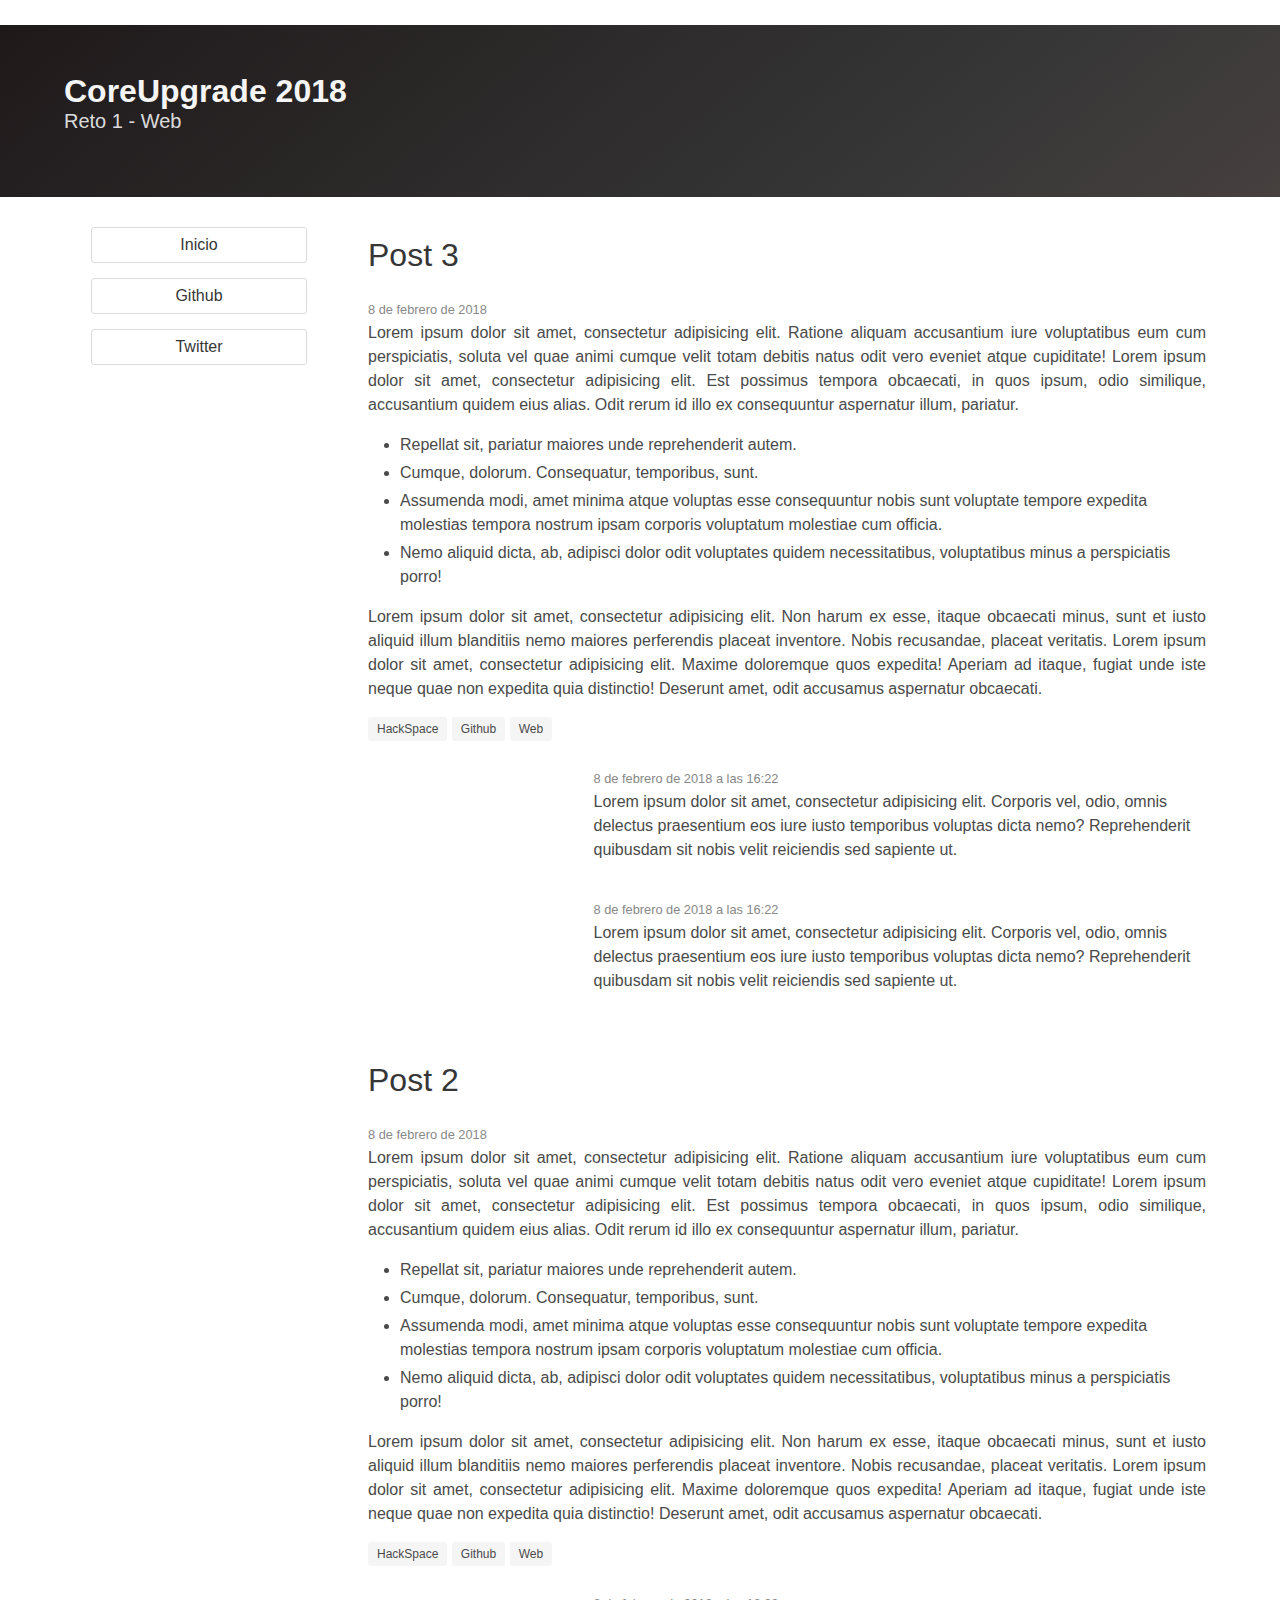
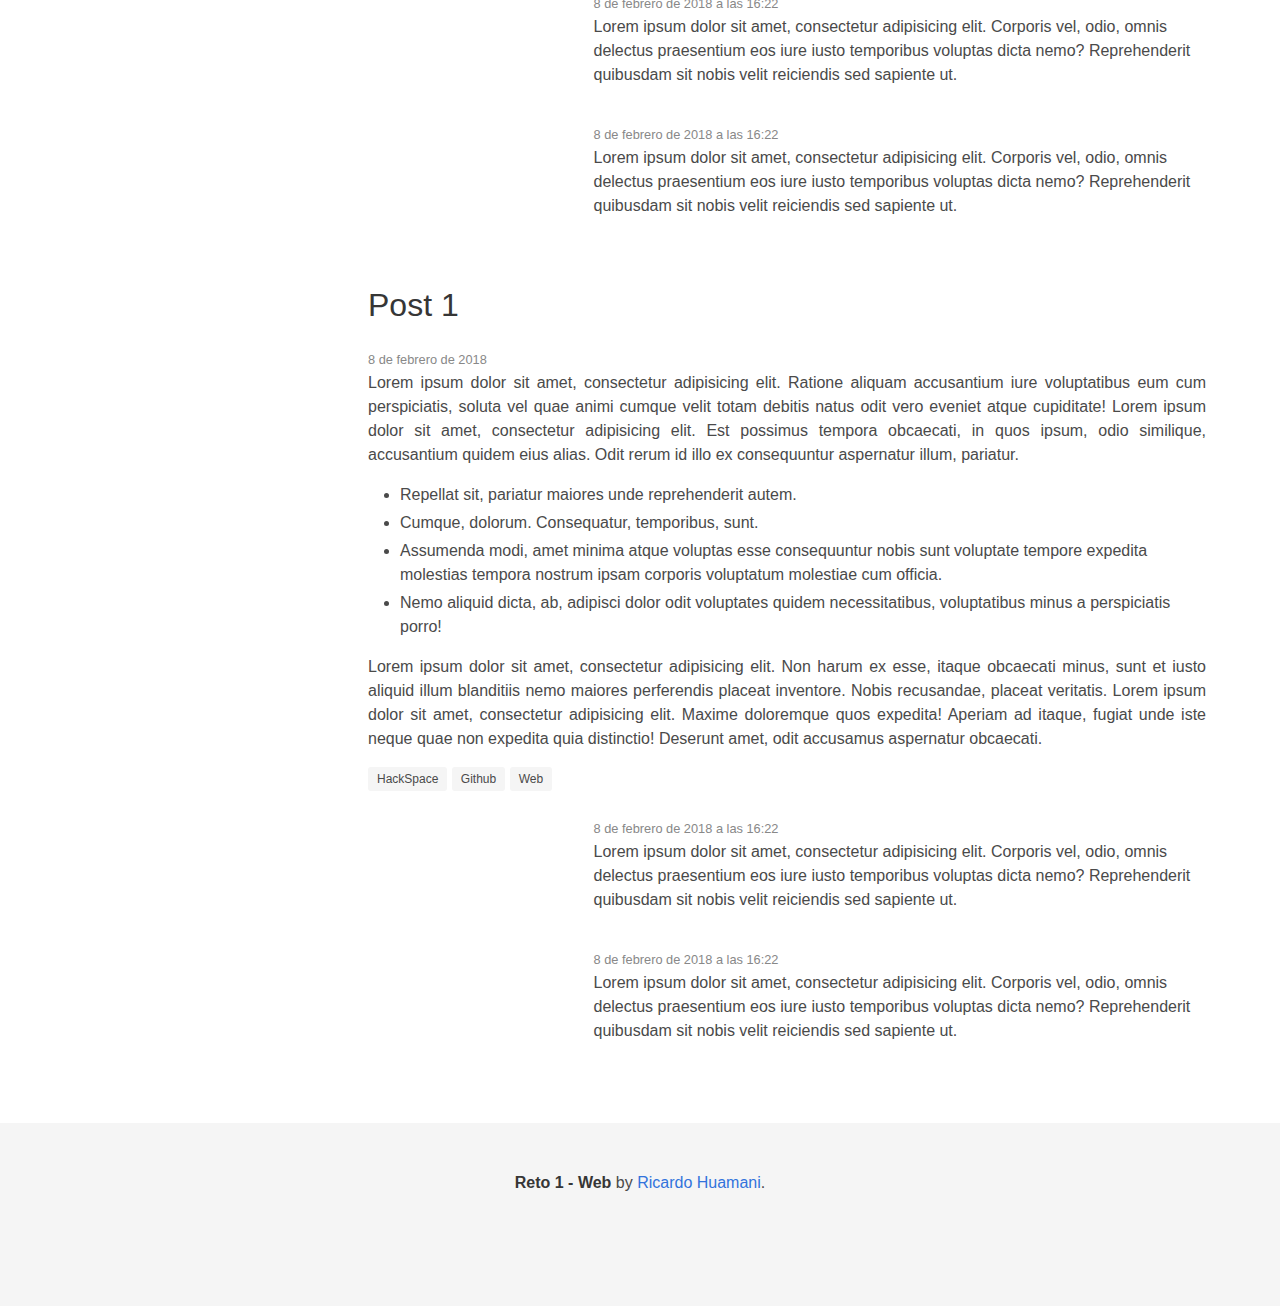
<file: index.html>
<!DOCTYPE html>
<!--[if lt IE 7]>      <html class="no-js lt-ie9 lt-ie8 lt-ie7" lang=""> <![endif]-->
<!--[if IE 7]>         <html class="no-js lt-ie9 lt-ie8" lang=""> <![endif]-->
<!--[if IE 8]>         <html class="no-js lt-ie9" lang=""> <![endif]-->
<!--[if gt IE 8]><!--> <html class="no-js"> <!--<![endif]-->
  <head>
    <meta charset="utf-8">
    <meta http-equiv="X-UA-Compatible" content="IE=edge,chrome=1">
    <title>Reto 1 - Web</title>
    <meta name="viewport" content="width=device-width, initial-scale=1, shrink-to-fit=no">
    <link rel="icon" type="image/png" href="favicon.png">
    <link rel="apple-touch-icon" href="apple-touch-icon.png">
    <link rel="stylesheet" href="css/bulma.css">
    <link rel="stylesheet" href="css/main.css">
    <script src="js/vendor/modernizr-2.8.3.min.js"></script>
    <meta name="author" content="Ricardo Huamani">
    <meta name="description" content="CoreUpgrade 2018: Reto 1 - Web">
    <meta name="twitter:card" value="summary">
    <meta name="twitter:creator" content="@drihup">
    <meta property="og:title" content="Reto 1 - Web">
    <meta property="og:type" content="website">
    <meta property="og:url" content="https://drihup.github.io/reto1-web/">
    <meta property="og:image" content="https://drihup.github.io/reto1-web/tile.png">
    <meta property="og:description" content="CoreUpgrade 2018: Reto 1 - Web">
  </head>

  <body>
    <!--[if lt IE 8]>
        <p class="browserupgrade">You are using an <strong>outdated</strong> browser. Please <a href="http://browsehappy.com/">upgrade your browser</a> to improve your experience.</p>
    <![endif]-->
    <header class="hero is-dark is-bold">
      <div class="hero-body">
        <div class="container">
          <h1 class="title">CoreUpgrade 2018</h1>
          <p class="subtitle">Reto 1 - Web</p>
        </div>
      </div>
    </header>

    <div class="container">
      <div class="columns">
        <nav class="column is-one-quarter">
          <a class="button" href="https://drihup.github.io/reto1-web">Inicio</a>
          <a class="button" href="https://github.com/drihup/reto1-web">Github</a>
          <a class="button" href="https://twitter.com/drihup">Twitter</a>
        </nav>

        <main class="column is-three-quarters">
          <article class="content">
            <header>
              <h1 class="title">Post 3</h1>
              <time>8 de febrero de 2018</time>
            </header>
            <section>
              <p>Lorem ipsum dolor sit amet, consectetur adipisicing elit. Ratione aliquam accusantium iure voluptatibus eum cum perspiciatis, soluta vel quae animi cumque velit totam debitis natus odit vero eveniet atque cupiditate! Lorem ipsum dolor sit amet, consectetur adipisicing elit. Est possimus tempora obcaecati, in quos ipsum, odio similique, accusantium quidem eius alias. Odit rerum id illo ex consequuntur aspernatur illum, pariatur.</p>
              <ul>
                <li>Repellat sit, pariatur maiores unde reprehenderit autem.</li>
                <li>Cumque, dolorum. Consequatur, temporibus, sunt.</li>
                <li>Assumenda modi, amet minima atque voluptas esse consequuntur nobis sunt voluptate tempore expedita molestias tempora nostrum ipsam corporis voluptatum molestiae cum officia.</li>
                <li>Nemo aliquid dicta, ab, adipisci dolor odit voluptates quidem necessitatibus, voluptatibus minus a perspiciatis porro!</li>
              </ul>
              <p>Lorem ipsum dolor sit amet, consectetur adipisicing elit. Non harum ex esse, itaque obcaecati minus, sunt et iusto aliquid illum blanditiis nemo maiores perferendis placeat inventore. Nobis recusandae, placeat veritatis. Lorem ipsum dolor sit amet, consectetur adipisicing elit. Maxime doloremque quos expedita! Aperiam ad itaque, fugiat unde iste neque quae non expedita quia distinctio! Deserunt amet, odit accusamus aspernatur obcaecati.</p>
            </section>
            <footer>
              <p>
                <a class="tag" href="#">HackSpace</a>
                <a class="tag" href="#">Github</a>
                <a class="tag" href="#">Web</a>
              </p>
            </footer>
            <div class="columns">
              <div class="column is-a-quarter"></div>
              <div class="column is-three-quarters">
                <article>
                  <time>8 de febrero de 2018 a las 16:22</time>
                  <section>Lorem ipsum dolor sit amet, consectetur adipisicing elit. Corporis vel, odio, omnis delectus praesentium eos iure iusto temporibus voluptas dicta nemo? Reprehenderit quibusdam sit nobis velit reiciendis sed sapiente ut.</section>
                </article>
                <article>
                  <time>8 de febrero de 2018 a las 16:22</time>
                  <section>Lorem ipsum dolor sit amet, consectetur adipisicing elit. Corporis vel, odio, omnis delectus praesentium eos iure iusto temporibus voluptas dicta nemo? Reprehenderit quibusdam sit nobis velit reiciendis sed sapiente ut.</section>
                </article>
              </div>
            </div>
          </article>

          <article class="content">
            <header>
              <h1 class="title">Post 2</h1>
              <time>8 de febrero de 2018</time>
            </header>
            <section>
              <p>Lorem ipsum dolor sit amet, consectetur adipisicing elit. Ratione aliquam accusantium iure voluptatibus eum cum perspiciatis, soluta vel quae animi cumque velit totam debitis natus odit vero eveniet atque cupiditate! Lorem ipsum dolor sit amet, consectetur adipisicing elit. Est possimus tempora obcaecati, in quos ipsum, odio similique, accusantium quidem eius alias. Odit rerum id illo ex consequuntur aspernatur illum, pariatur.</p>
              <ul>
                <li>Repellat sit, pariatur maiores unde reprehenderit autem.</li>
                <li>Cumque, dolorum. Consequatur, temporibus, sunt.</li>
                <li>Assumenda modi, amet minima atque voluptas esse consequuntur nobis sunt voluptate tempore expedita molestias tempora nostrum ipsam corporis voluptatum molestiae cum officia.</li>
                <li>Nemo aliquid dicta, ab, adipisci dolor odit voluptates quidem necessitatibus, voluptatibus minus a perspiciatis porro!</li>
              </ul>
              <p>Lorem ipsum dolor sit amet, consectetur adipisicing elit. Non harum ex esse, itaque obcaecati minus, sunt et iusto aliquid illum blanditiis nemo maiores perferendis placeat inventore. Nobis recusandae, placeat veritatis. Lorem ipsum dolor sit amet, consectetur adipisicing elit. Maxime doloremque quos expedita! Aperiam ad itaque, fugiat unde iste neque quae non expedita quia distinctio! Deserunt amet, odit accusamus aspernatur obcaecati.</p>
            </section>
            <footer>
              <p>
                <a class="tag" href="#">HackSpace</a>
                <a class="tag" href="#">Github</a>
                <a class="tag" href="#">Web</a>
              </p>
            </footer>
            <div class="columns">
              <div class="column is-a-quarter"></div>
              <div class="column is-three-quarters">
                <article>
                  <time>8 de febrero de 2018 a las 16:22</time>
                  <section>Lorem ipsum dolor sit amet, consectetur adipisicing elit. Corporis vel, odio, omnis delectus praesentium eos iure iusto temporibus voluptas dicta nemo? Reprehenderit quibusdam sit nobis velit reiciendis sed sapiente ut.</section>
                </article>
                <article>
                  <time>8 de febrero de 2018 a las 16:22</time>
                  <section>Lorem ipsum dolor sit amet, consectetur adipisicing elit. Corporis vel, odio, omnis delectus praesentium eos iure iusto temporibus voluptas dicta nemo? Reprehenderit quibusdam sit nobis velit reiciendis sed sapiente ut.</section>
                </article>
              </div>
            </div>
          </article>

          <article class="content">
            <header>
              <h1 class="title">Post 1</h1>
              <time>8 de febrero de 2018</time>
            </header>
            <section>
              <p>Lorem ipsum dolor sit amet, consectetur adipisicing elit. Ratione aliquam accusantium iure voluptatibus eum cum perspiciatis, soluta vel quae animi cumque velit totam debitis natus odit vero eveniet atque cupiditate! Lorem ipsum dolor sit amet, consectetur adipisicing elit. Est possimus tempora obcaecati, in quos ipsum, odio similique, accusantium quidem eius alias. Odit rerum id illo ex consequuntur aspernatur illum, pariatur.</p>
              <ul>
                <li>Repellat sit, pariatur maiores unde reprehenderit autem.</li>
                <li>Cumque, dolorum. Consequatur, temporibus, sunt.</li>
                <li>Assumenda modi, amet minima atque voluptas esse consequuntur nobis sunt voluptate tempore expedita molestias tempora nostrum ipsam corporis voluptatum molestiae cum officia.</li>
                <li>Nemo aliquid dicta, ab, adipisci dolor odit voluptates quidem necessitatibus, voluptatibus minus a perspiciatis porro!</li>
              </ul>
              <p>Lorem ipsum dolor sit amet, consectetur adipisicing elit. Non harum ex esse, itaque obcaecati minus, sunt et iusto aliquid illum blanditiis nemo maiores perferendis placeat inventore. Nobis recusandae, placeat veritatis. Lorem ipsum dolor sit amet, consectetur adipisicing elit. Maxime doloremque quos expedita! Aperiam ad itaque, fugiat unde iste neque quae non expedita quia distinctio! Deserunt amet, odit accusamus aspernatur obcaecati.</p>
            </section>
            <footer>
              <p>
                <a class="tag" href="#">HackSpace</a>
                <a class="tag" href="#">Github</a>
                <a class="tag" href="#">Web</a>
              </p>
            </footer>
            <div class="columns">
              <div class="column is-a-quarter"></div>
              <div class="column is-three-quarters">
                <article>
                  <time>8 de febrero de 2018 a las 16:22</time>
                  <section>Lorem ipsum dolor sit amet, consectetur adipisicing elit. Corporis vel, odio, omnis delectus praesentium eos iure iusto temporibus voluptas dicta nemo? Reprehenderit quibusdam sit nobis velit reiciendis sed sapiente ut.</section>
                </article>
                <article>
                  <time>8 de febrero de 2018 a las 16:22</time>
                  <section>Lorem ipsum dolor sit amet, consectetur adipisicing elit. Corporis vel, odio, omnis delectus praesentium eos iure iusto temporibus voluptas dicta nemo? Reprehenderit quibusdam sit nobis velit reiciendis sed sapiente ut.</section>
                </article>
              </div>
            </div>
          </article>
        </main>
      </div>
    </div>

    <footer class="footer">
      <div class="container">
        <div class="content has-text-centered">
          <p><strong>Reto 1 - Web</strong> by <a href="https://github.com/drihup">Ricardo Huamani</a>.</p>
        </div>
      </div>
    </footer>

    <script src="js/plugins.js"></script>
  </body>
</html>
</file>
<file: css/main.css>
body {
  background: #FFF;
}

header.hero {
  margin-top: 25px;
  margin-bottom: 30px;
}

article {
  padding: 10px;
}

a.button {
  display: block;
  width: 80%;
  margin: auto;
  margin-bottom: 15px;
}

time {
  font-size: 0.8em;
  color: #888;
}

article p {
  text-align: justify;
}

article,
p:last-child {
  margin-bottom: 15px;
}

footer.footer {
  margin-top: 30px;
}
</file>
